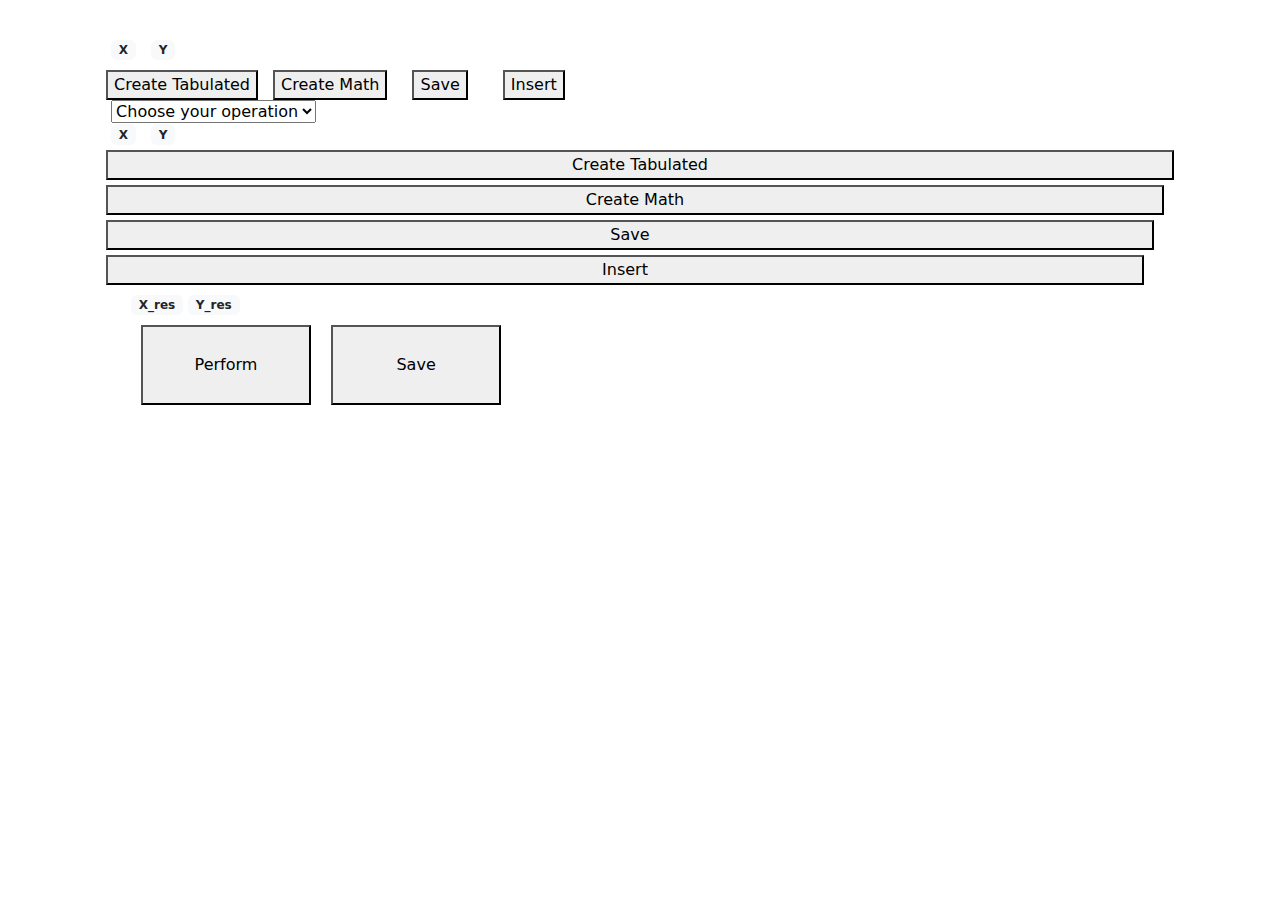
<file: OOP_lab/src/main/resources/templates/calculator.html>
<!DOCTYPE html>
<html xmlns:th="http://www.thymeleaf.org" lang="en">
<head>
    <meta charset="UTF-8">
    <title>Calculator</title>
    <link href="https://cdn.jsdelivr.net/npm/bootstrap@5.3.2/dist/css/bootstrap.min.css" rel="stylesheet">
    <!-- Подключение JavaScript -->
    <script src="https://cdn.jsdelivr.net/npm/bootstrap@5.3.2/dist/js/bootstrap.bundle.min.js"></script>
    <link th:href="@{/styles/ram/style.css}" rel="stylesheet"/>
</head>
<body class="hero">
<div class="cube"></div>
<div class="cube"></div>
<div class="cube"></div>
<div class="cube"></div>
<div class="cube"></div>
<div class="cube"></div>

<!--<form style = "display: flex;flex-direction: row;" th:action="@{/calculator}" method="post" th:object="${component}">
    <div style = "display: flex;flex-direction: column;">
        <div th:object ="${component.oper1}">
            <div style = "display:flex;flex-direction: row">
                <div>X</div>
                <div>Y</div>
            </div>
            <div style="display:flex;flex-direction: row" th:each = "i: ${#numbers.sequence(0,component.oper1.getCount()-1,1)}">
                <div th:text = "${component.oper1.getX(i)}"></div>
                <div th:text = "${component.oper1.getY(i)}"></div>
            </div>
        </div>
        <div style = "display: flex;flex-direction: column;">
            <button name = "createFirstFuncTab"><span>Create Tabulated</span></button>
            <button name = "createFirstFuncMath">Create Math</button>
            <button name = "saveFirstFunc">Save</button>
            <button name = "insertFirstFuncMath">Insert</button>
         </div>
      </div>

      <div style = "display: flex;flex-direction: column;" >
          <label for="operation"></label>
          <select id="operation" name="operation" th:field="*{operation}" >
              <option value="">Choose your operation</option>
              <option value="add">+</option>
              <option value="subtract">-</option>
              <option value="multiply">*</option>
              <option value="divide">/</option>
          </select>
      </div>


      <div style = "display: flex;flex-direction: column;">
          <div th:object ="${component.oper2}">
              <div style = "display:flex;flex-direction: row">
                  <div >X</div>
                  <div >Y</div>
              </div>
              <div style="display:flex;flex-direction: row" th:each = "i: ${#numbers.sequence(0,component.oper2.getCount()-1,1)}">

                  <div th:text = "${component.oper2.getX(i)}"></div>
                  <div th:text = "${component.oper2.getY(i)}"></div>
              </div>
          </div>

          <div style = "display: flex;flex-direction: column;">
              <button name = "createSecondFuncTab">Create Tabulated</button>
              <button name = "createSecondFuncMath">Create Math</button>
              <button name = "saveSecondFunc">Save</button>
              <button name = "insertSecondFuncMath">Insert</button>
          </div>
      </div>

      <div th:object ="${component.result}">
          <div style = "display:flex;flex-direction: row">
              <div >X</div>
              <div >Y</div>
          </div>
          <div style="display:flex;flex-direction: row" th:each = "i: ${#numbers.sequence(0,component.result.getCount()-1,1)}">

              <div th:text = "${component.result.getX(i)}"></div>
              <div th:text = "${component.result.getY(i)}"></div>
          </div>
      </div>

      <button type="submit" name="submit">Perform</button>
      <button name = "saveResultFunc">Save</button>


  </form>-->

<div id="fcont" class="container mt-3">

    <div id="scont" class="container mt-3">

        <form style="display: flex;flex-direction: row;" th:action="@{/calculator}" method="post"
              th:object="${component}">

            <div id="thcont" class="container mt-4">

                <div id="thcont_f">
                    <div id="thcont_f_b" th:object="${component.oper1}">
                        <div style="display:flex;flex-direction: row;text-alight:center">
                            <div style="margin-left:5px" class="badge pill-rounded bg-light text-dark">X</div>
                            <div style="margin-left:15px" class="badge pill-rounded bg-light text-dark">Y</div>
                        </div>
                        <div style="display:flex;flex-direction: row"
                             th:each="i: ${#numbers.sequence(0,component.oper1.getCount()-1,1)}">
                            <div style="margin-left:5px;margin-top:4px" class="badge pill-rounded bg-light text-dark"
                                 th:text="${component.oper1.getX(i)}"></div>
                            <div style="margin-left:5px;margin-top:4px" class="badge pill-rounded bg-light text-dark"
                                 th:text="${component.oper1.getY(i)}"></div>
                        </div>
                    </div>
                    <div id="thcont_f_b" style="margin-top:5px">
                        <button style="margin-top:5px" name="createFirstFuncTab"><span>Create Tabulated</span></button>
                        <button style="margin-top:5px;margin-left:10px" name="createFirstFuncMath">Create Math</button>
                        <button style="margin-top:5px;margin-left:20px" name="saveFirstFunc">Save</button>
                        <button style="margin-top:5px;margin-left:30px" name="insertFirstFuncMath">Insert</button>
                    </div>
                </div>

                <div id="sel">
                    <label for="operation"></label>
                    <select id="operation" name="operation" th:field="*{operation}">
                        <option value="">Choose your operation</option>
                        <option value="add">+</option>
                        <option value="subtract">-</option>
                        <option value="multiply">*</option>
                        <option value="divide">/</option>
                    </select>
                </div>


                <div style="display: flex;flex-direction: column;">
                    <div th:object="${component.oper2}">
                        <div style="display:flex;flex-direction: row; text-alight:center">
                            <div style="margin-left:5px" class="badge pill-rounded bg-light text-dark">X</div>
                            <div style="margin-left:15px" class="badge pill-rounded bg-light text-dark">Y</div>
                        </div>
                        <div style="display:flex;flex-direction: row;text-alight:center"
                             th:each="i: ${#numbers.sequence(0,component.oper2.getCount()-1,1)}">

                            <div style="margin-left:5px;margin-top:4px" class="badge pill-rounded bg-light text-dark"
                                 th:text="${component.oper2.getX(i)}"></div>
                            <div style="margin-left:5px;margin-top:4px" class="badge pill-rounded bg-light text-dark"
                                 th:text="${component.oper2.getY(i)}"></div>
                        </div>
                    </div>

                    <div style="display: flex;flex-direction: column;">
                        <button style="margin-top:5px" name="createSecondFuncTab">Create Tabulated</button>
                        <button style="margin-top:5px;margin-right:10px" name="createSecondFuncMath">Create Math
                        </button>
                        <button style="margin-top:5px;margin-right:20px" name="saveSecondFunc">Save</button>
                        <button style="margin-top:5px;margin-right:30px" name="insertSecondFuncMath">Insert</button>
                    </div>
                </div>
                <div style="display:flex;margin-left:20px">
                    <div style="margin-top:10px" th:object="${component.result}">
                        <div style="display:flex;flex-direction: row">
                            <div style="margin-left:5px" class="badge pill-rounded bg-light text-dark">X_res</div>
                            <div style="margin-left:5px" class="badge pill-rounded bg-light text-dark">Y_res</div>
                        </div>
                        <div style="display:flex;flex-direction: row"
                             th:each="i: ${#numbers.sequence(0,component.result.getCount()-1,1)}">

                            <div style="margin-left:5px;margin-top:4px" class="badge pill-rounded bg-light text-dark"
                                 th:text="${component.result.getX(i)}"></div>
                            <div style="margin-left:15px;margin-top:4px" class="badge pill-rounded bg-light text-dark"
                                 th:text="${component.result.getY(i)}"></div>
                        </div>
                        <div>
                            <button style="margin-top:10px;height:80px;width:170px; margin-left:15px" type="submit" name="submit">
                                Perform
                            </button>
                            <button style="margin-top:10px;height:80px;width:170px; margin-left:15px" name="saveResultFunc">Save</button>
                        </div>
                    </div>
                </div>
            </div>

        </form>

    </div>
</div>


</body>
</html>
</file>
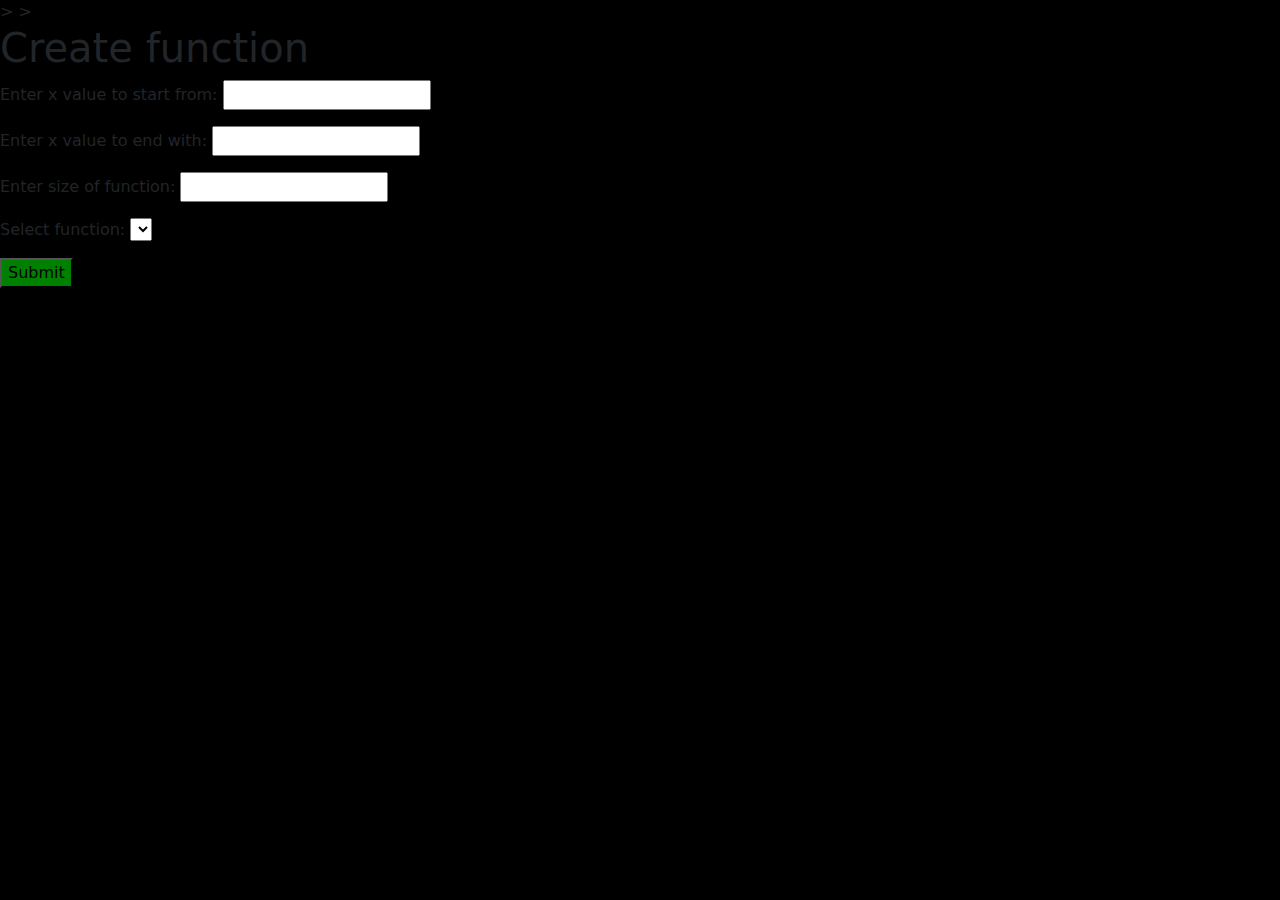
<file: OOP_lab/src/main/resources/templates/createMathTabulatedFunction.html>
<html xmlns:th="http://www.thymeleaf.org" xmlns="http://www.w3.org/1999/html" lang="en">
<head style="background-color: #000;">>
    <meta http-equiv="Content-Type" content="text/html; charset=UTF-8" />
    <link href="https://cdn.jsdelivr.net/npm/bootstrap@5.3.2/dist/css/bootstrap.min.css" rel="stylesheet">
    <!-- Подключение JavaScript -->
    <script src="https://cdn.jsdelivr.net/npm/bootstrap@5.3.2/dist/js/bootstrap.bundle.min.js"></script>
    <link th:href="@{/styles/ram/cyberpunk-2077.css}" rel="stylesheet" />
    <title>Create Function</title>
</head>
<body style="background-color: #000; height: 50px;">>
<section class="cyberpunk">
    <h1 class="cyberpunk">Create function</h1>
    <form action="#" th:action="@{/createMathTabulatedFunction}" th:object="${mathFunction}" method="post">
        <p>Enter x value to start from:
            <input type="number" th:field="*{xFrom}" /></p>
        <p>Enter x value to end with:
            <input type="number" th:field="*{xTo}" /></p>
        <p>Enter size of function:
            <input type="number" th:field="*{size}" /></p>
        <p>Select function:
            <select  th:field = "*{function}" >
                <option th:each="func : ${functions}"
                        th:value="${func.key}"
                        th:text="${func.key}">
                </option>
            </select>
        </p>
        <input class="cyberpunk" style="background-color :green" name = "submit" type="submit" value="Submit"  />
    </form>
</section>
</body>
</html>
</file>
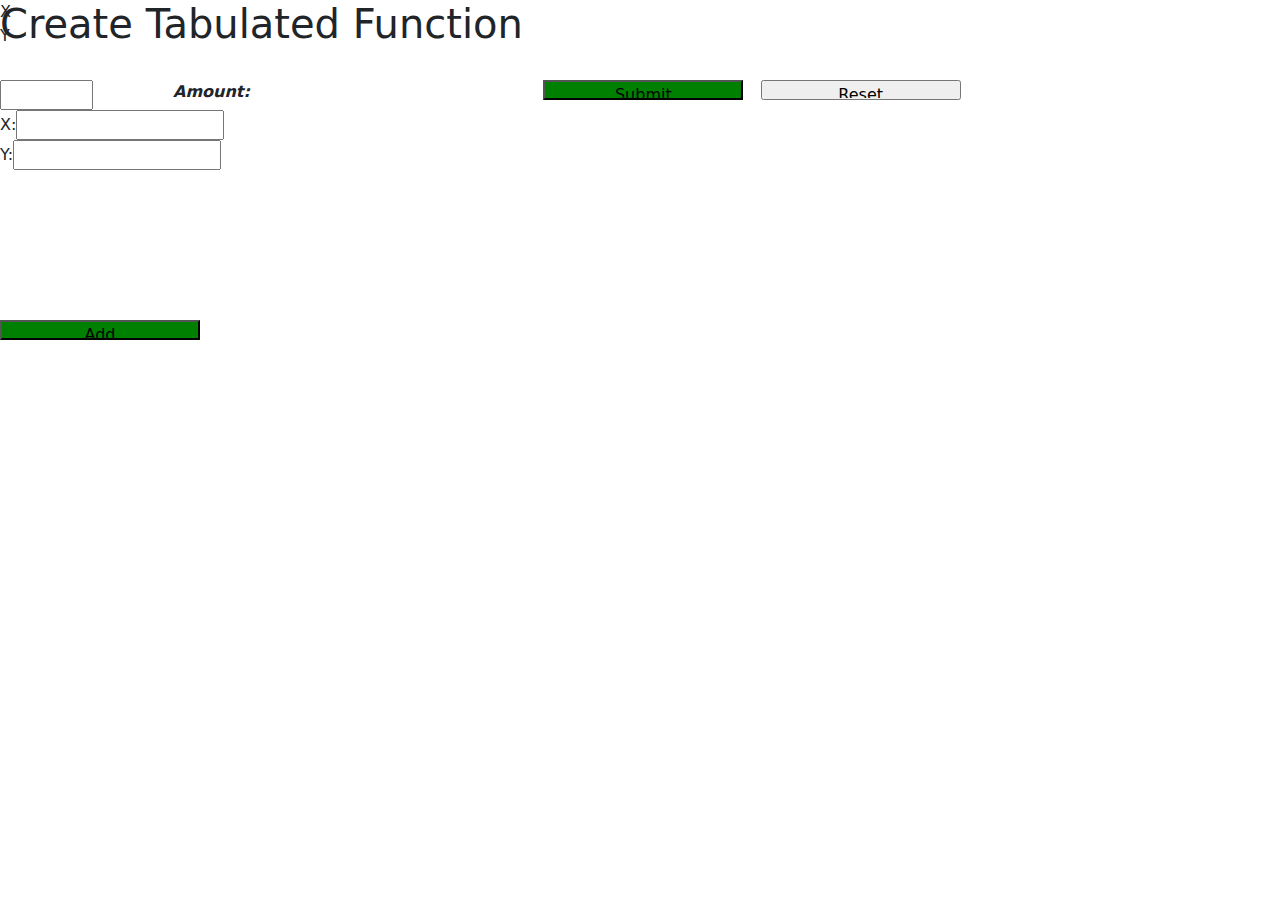
<file: OOP_lab/src/main/resources/templates/createTabulatedFunction.html>
<html xmlns:th="http://www.thymeleaf.org" lang="en">
<head>
    <meta http-equiv="Content-Type" content="text/html; charset=UTF-8"/>
    <link href="https://cdn.jsdelivr.net/npm/bootstrap@5.3.2/dist/css/bootstrap.min.css" rel="stylesheet">
    <!-- Подключение JavaScript -->
    <script src="https://cdn.jsdelivr.net/npm/bootstrap@5.3.2/dist/js/bootstrap.bundle.min.js"></script>
    <link th:href="@{/styles/ram/cyberpunk-2077.css}" rel="stylesheet"/>
    <title>Create function</title>
</head>
<body>
<section class="cyberpunk black">
    <h1>Create Tabulated Function</h1>
</section>
<br>
<form action="#" th:action="@{/createTabulatedFunction}" th:object="${tabulatedFunctionComponent}" method="post">
    <section class="cyberpunk">

        <div class="row">
            <div class="col-3">
                <div class="col"></div>
                <div style="position:relative">
                    <div style="position:absolute; margin-bottom:-20px; margin-left:173px; font-style:italic; font-weight:bold">
                        Amount:
                    </div>
                    <div><input type="number" th:field="*{amount}" required min="2" max="1000"/></div>
                </div>
            </div>
            <div class="col-2"><p style="width:200px" class="cyberpunk inverse dotted"
                                  th:text="'Amount: ' + *{amount}"></p></div>
            <div class="col-2"><input style="text-align:center;width:200px;height: 20px; background-color:green"
                                      class="cyberpunk" name="submit" type="submit" value="Submit"/>
            </div>
            <div class="col-2"><input style="width:200px;height: 20px" class="cyberpunk" name="reset" type="submit"
                                      value="Reset"/>
            </div>
            <div class="col"></div>
        </div>

        <!-- <p th:text="'Amount: ' + ${amountOfPointsComponent.amount}"></p> -->
    </section>
    <section class="cyberpunk black">

        <div class="cont" th:object="${point}">
            <div class="u">
                <div class="container_l">
                    <div class="o">X:<label><input type="number" step="any" th:field="*{x}" required></label>
                    </div>
                    <div class="o">
                        Y:<label><input type="number" step="any" th:field="*{y}" required></label>
                    </div>
                </div>
            </div>
            <div class="u">
                <input class="cyberpunk"
                       style="text-align:center;width:200px;height: 20px;background-color:green;margin-top: 150px" name="add"
                       type="submit" value="Add"/>
            </div>
        </div>

    </section>
    <div class="contik">

        <div class="podcontik">
            <div id="cont_l" style="margin-top:-340px;">
                <div class="cont_f">
                    <div class="circle">X</div>
                    <div class="circle">Y</div>
                </div>
                <div class="cont_f" th:each = "pt: ${tabulatedFunctionComponent.pointList}">
                    <div class="circle" th:text = "${pt.getX()}"></div>
                    <div class="circle" th:text = "${pt.getY()}"></div>
                </div>
            </div>

        </div>

        <div class="podcontik">

            <div style="margin-left:180px;margin-top:-345px" >
                <p><input class="cyberpunk" style="text-align:center;width:200px;height: 20px;background-color:green;margin-top: 130px"
                          name="create"
                          type="submit" value="Create"/></p>
            </div>

        </div>

    </div>

    <div style="margin-top:-135px">
        <p th:text="${notification}"></p>
        <p id="former" class="cyberpunk scannedv" th:text="${message}"></p>
    </div>
</form>>
</body>
</html>
</file>
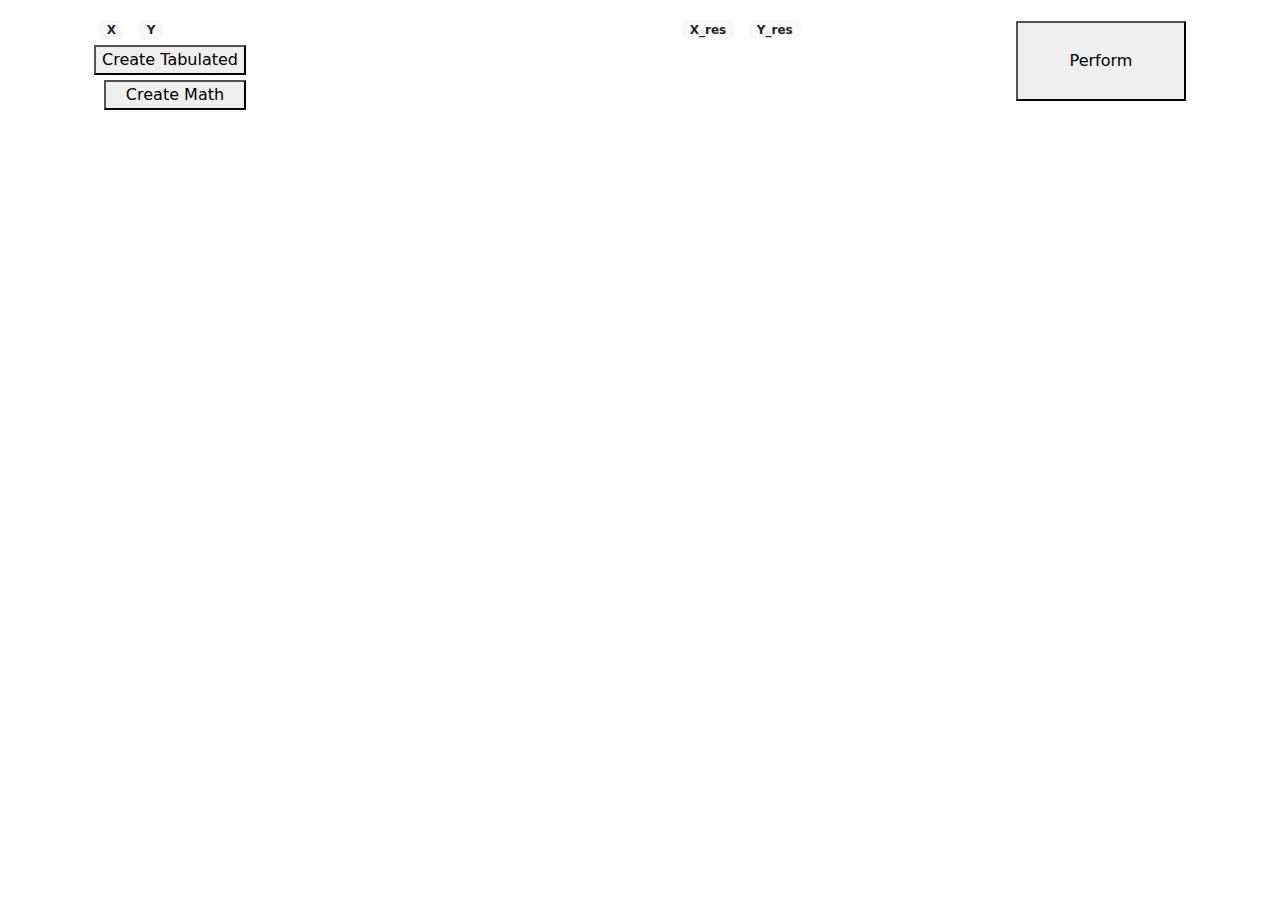
<file: OOP_lab/src/main/resources/templates/differentiate.html>
<!DOCTYPE html>
<html xmlns:th="http://www.thymeleaf.org" lang="en">
<head>

  <meta charset="UTF-8">
  <title>Calculator</title>
    <link href="https://cdn.jsdelivr.net/npm/bootstrap@5.3.2/dist/css/bootstrap.min.css" rel="stylesheet">
    <!-- Подключение JavaScript -->
    <script src="https://cdn.jsdelivr.net/npm/bootstrap@5.3.2/dist/js/bootstrap.bundle.min.js"></script>
    <link th:href="@{/styles/ram/style.css}" rel="stylesheet"/>
</head>
<body class="hero">
<div class="cube"></div>
<div class="cube"></div>
<div class="cube"></div>
<div class="cube"></div>
<div class="cube"></div>
<div class="cube"></div>

<div id="fcont" class="container mt-3">

    <div style="height:300px" id="scont" class="container mt-3">

<form style = "display: flex;flex-direction: row;justify-content:space-between" th:action="@{/differentiate}" method="post" th:object="${differentiateComponent}">
    <div style = "display: flex;flex-direction: column">

        <div >
            <div style = "display:flex;flex-direction: row">
                <div style="margin-left:5px;margin-top:4px" class="badge pill-rounded bg-light text-dark" >X</div>
                <div style="margin-left:15px;margin-top:4px" class="badge pill-rounded bg-light text-dark" >Y</div>
            </div>
            <div style="display:flex;flex-direction: row" th:each = "i: ${#numbers.sequence(0,differentiateComponent.oper.getCount()-1,1)}">
                <div style="margin-left:5px;margin-top:4px" class="badge pill-rounded bg-light text-dark" th:text = "${differentiateComponent.oper.getX(i)}"></div>
                <div style="margin-left:5px;margin-top:4px" class="badge pill-rounded bg-light text-dark" th:text = "${differentiateComponent.oper.getY(i)}"></div>
            </div>
        </div>


        <div style = "display: flex;flex-direction: column;">
            <button style="margin-top:5px" name = "createFirstFuncTab">Create Tabulated</button>
            <button style="margin-top:5px;margin-left:10px" name = "createFirstFuncMath">Create Math</button>
        </div>
    </div>
    <div>
    </div>

    <div >
        <div style = "display:flex;flex-direction: row">
            <div style="margin-left:5px;margin-top:4px" class="badge pill-rounded bg-light text-dark">X_res</div>
            <div style="margin-left:15px;margin-top:4px" class="badge pill-rounded bg-light text-dark">Y_res</div>
        </div>
        <div style="display:flex;flex-direction: row" th:each = "i: ${#numbers.sequence(0,differentiateComponent.result.getCount()-1,1)}">

            <div style="margin-left:5px;margin-top:4px" class="badge pill-rounded bg-light text-dark" th:text = "${differentiateComponent.result.getX(i)}"></div>
            <div style="margin-left:5px;margin-top:4px" class="badge pill-rounded bg-light text-dark" th:text = "${differentiateComponent.result.getY(i)}"></div>
        </div>
    </div>
  <button style="margin-top:5px;height:80px;width:170px" type="submit" name="submit">Perform</button>

</form>

    </div>
</div>
</body>
</html>
</file>
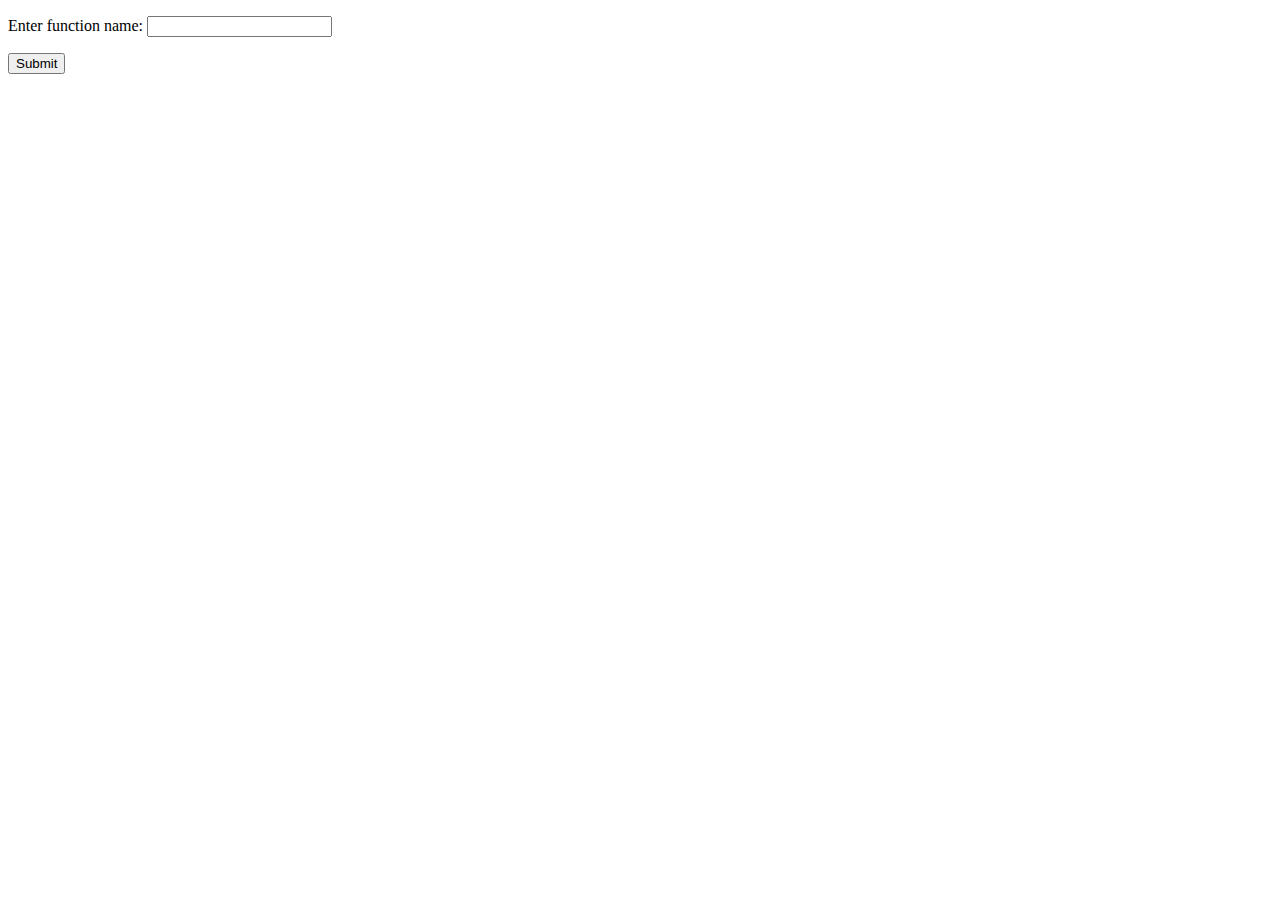
<file: OOP_lab/src/main/resources/templates/saveFunction.html>
<!DOCTYPE html>
<html lang="en">
<head>
	<meta charset="UTF-8">
	<title>Save first function</title>
</head>
<body>
	<form action="#" th:action="@{/saveFunction}" th:object="${saveFunctions}" method="post">
		<p>Enter function name:
			<input type="text" th:field="*{functionName}" /></p>
		<input name = "submit" type="submit" value="Submit"  />
	</form>
</body>
</html>
</file>
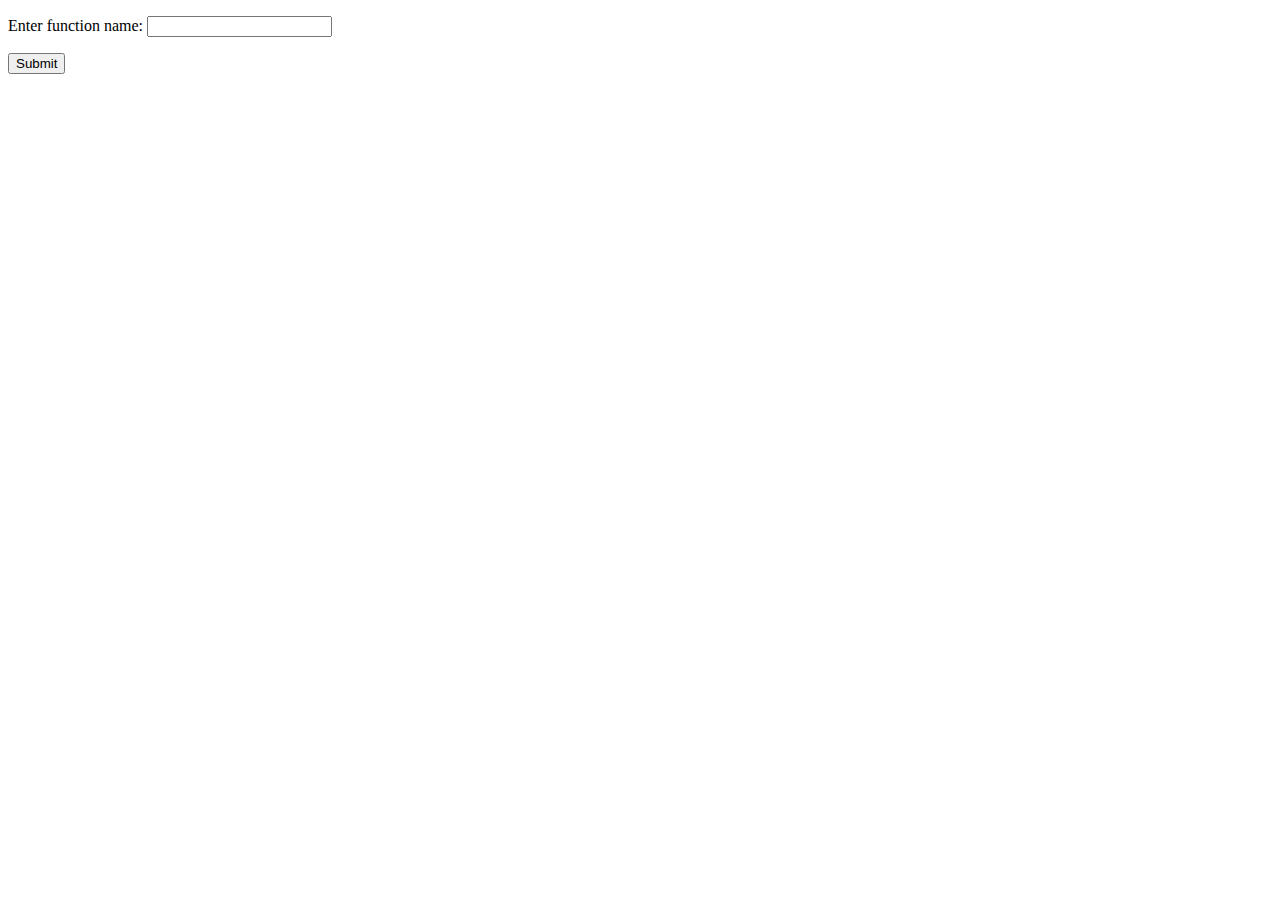
<file: OOP_lab/src/main/resources/templates/saveSecondFunction.html>
<!DOCTYPE html>
<html lang="en">
<head>
	<meta charset="UTF-8">
	<title>Save second function</title>
</head>
<body>
	<form action="#" th:action="@{/saveSecondFunction}" th:object="${...}" method="post">
		<p>Enter function name:
			<input type="number" th:field="*{...}" /></p>
		<input name = "submit" type="submit" value="Submit"  />
	</form>
</body>
</html>
</file>
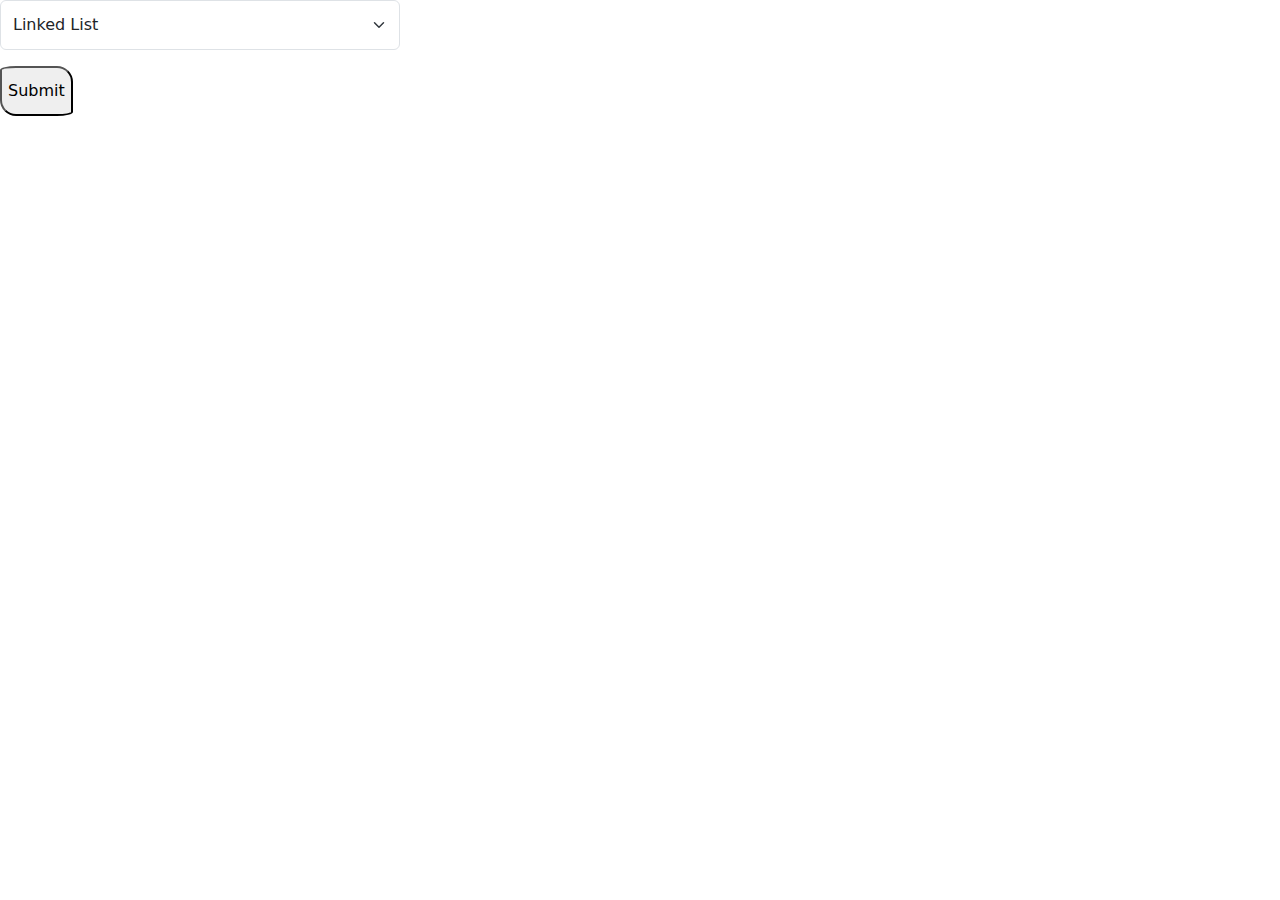
<file: OOP_lab/src/main/resources/templates/settings.html>
<!DOCTYPE HTML>
<html xmlns:th="http://www.thymeleaf.org">
<head>
    <title>Settings</title>
    <meta http-equiv="Content-Type" content="text/html; charset=UTF-8" />
    <link href="https://cdn.jsdelivr.net/npm/bootstrap@5.3.2/dist/css/bootstrap.min.css" rel="stylesheet">
    <!-- Подключение JavaScript -->
    <script src="https://cdn.jsdelivr.net/npm/bootstrap@5.3.2/dist/js/bootstrap.bundle.min.js"></script>
    <link th:href="@{/styles/ram/style.css}" rel="stylesheet" />
</head>
    <body class="hero">
    <div class="cube"></div>
    <div class="cube"></div>
    <div class="cube"></div>
    <div class="cube"></div>
    <div class="cube"></div>
    <div class="cube"></div>
    <div id="l">
        <form action = "#" th:action = "@{/settings}" th:object="${settings}" method = "post">
            <select style="width:400px; height:50px" class="form-select form-select-bg" th:field = "*{stringFactory}" >
                <option th:value="${settings.setLinkedListFactory()}">
                    Linked List
                </option>
                <option th:value="${settings.setArrayFactory()}">
                    Array
                </option>
            </select>
            <input style="border-radius:1em/0.25em 1em; height:50px" class="mt-3" name = "submit" type = "submit" value = "Submit"/>
                <p th:text = "${message}"></p>
        </form>
    </div>
    </body>
</html>
</file>
